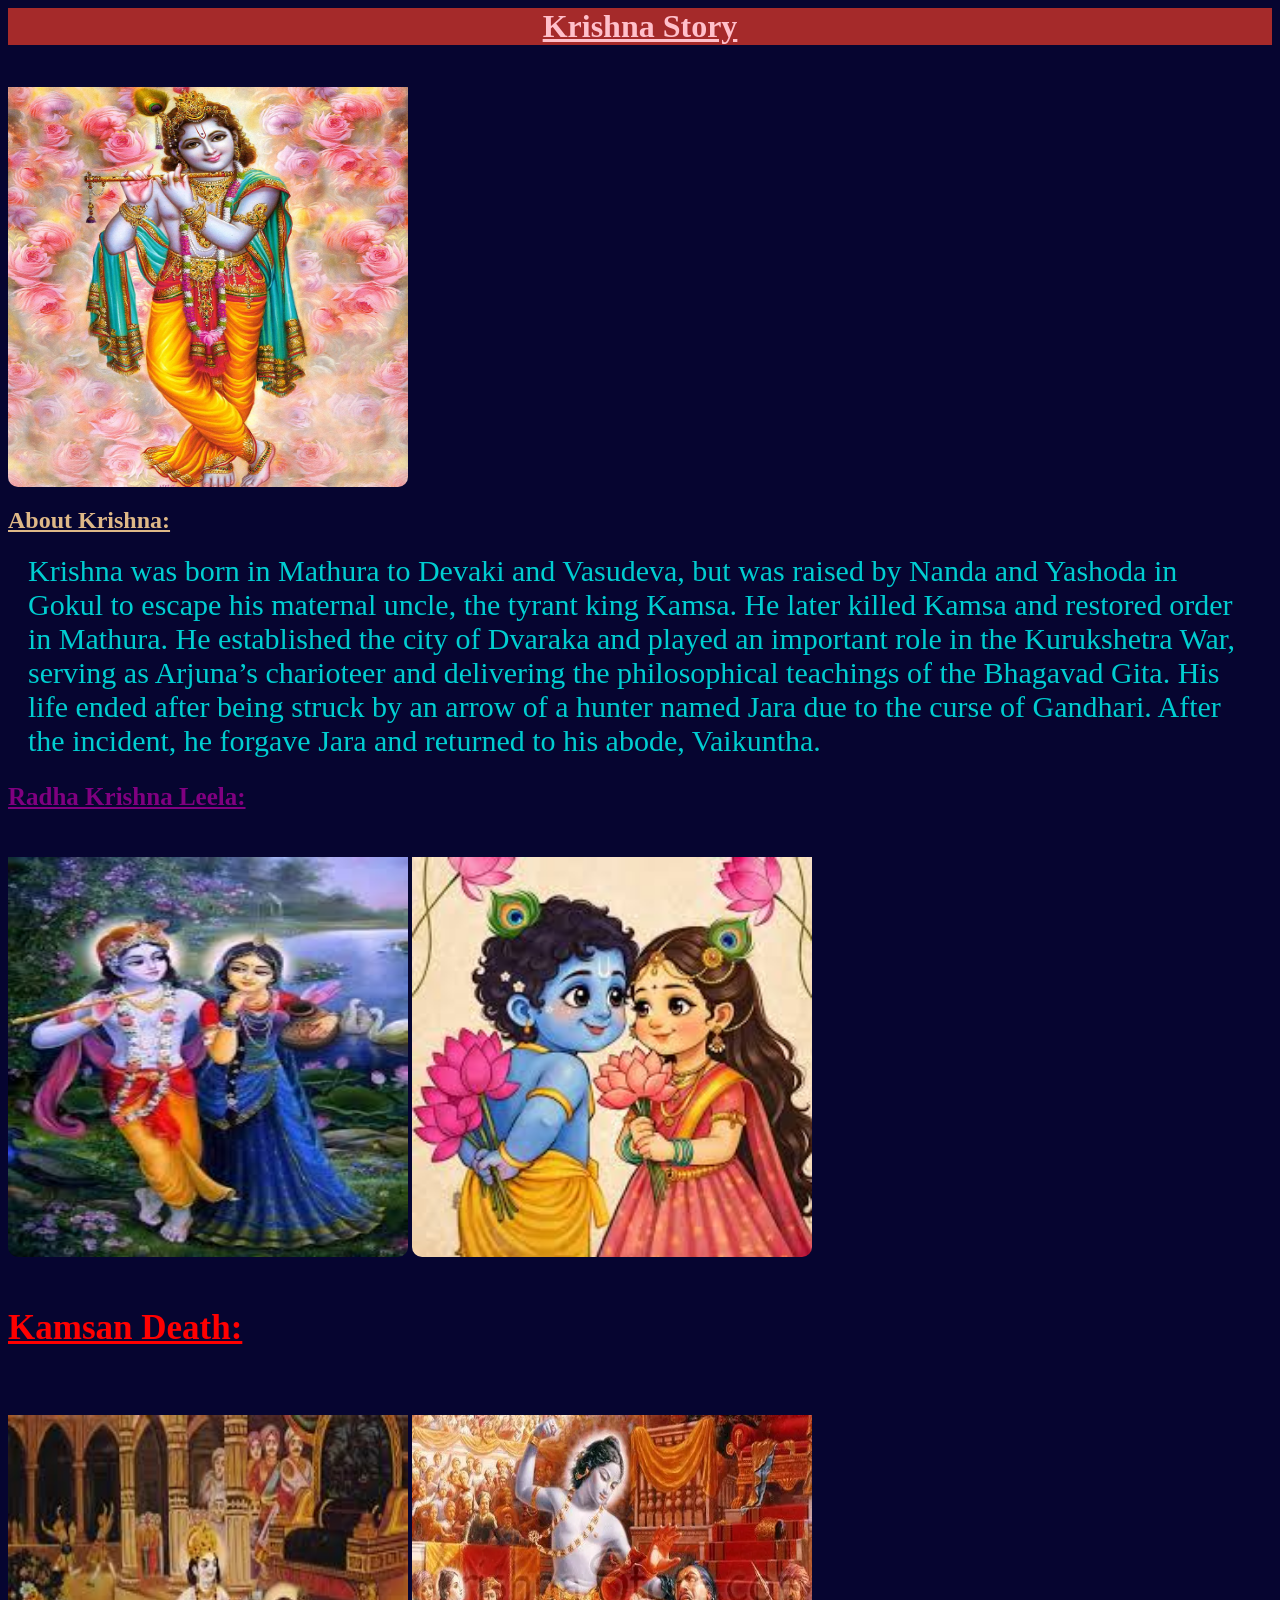
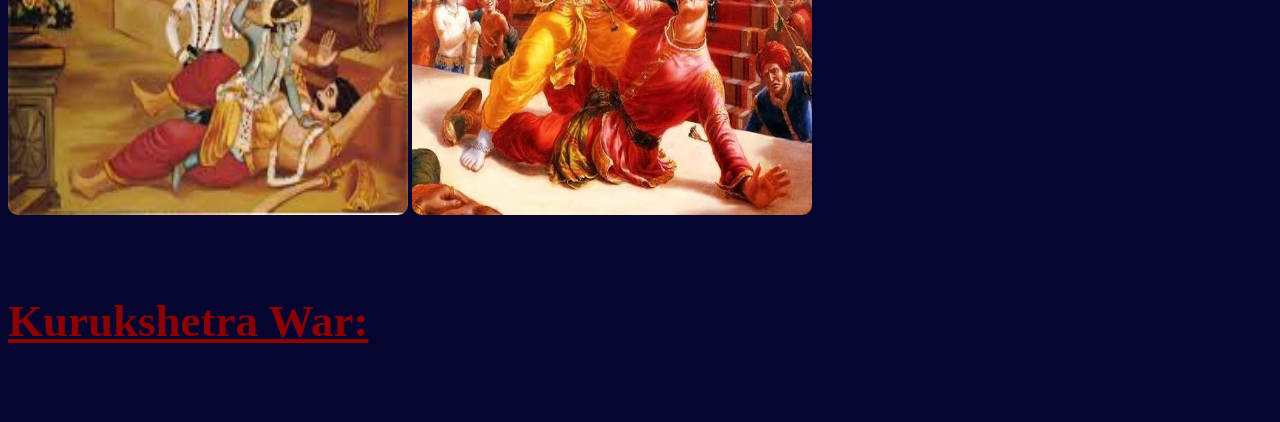
<file: project.html>
<html>
    <head>
        <title>Kanna</title>
         <link rel="stylesheet" href="project.css">
    </head>
     
    <style>
        h1{
            text-align: center;
            color:pink;
            text-decoration: underline;
            background-color:brown;
        }
        img{
            padding-top: 21px;
            height:400px;
            width:400px;
            border-radius: 10px;
        }
        h2{
            color:burlywood;
            text-decoration:underline;
        }
        p{
            font-size: 30px;
            color:darkturquoise;
            margin:20px;
        }
        h3{
            color:purple;
            text-decoration:underline;
            font-size:25px;
        }
        h4{
            color:red;
            text-decoration:underline;
            font-size:35px;
        }
        h5{
            color:darkred;
            text-decoration:underline;
            font-size:45px;
        }
    </style>



    <body>
        <h1>Krishna Story</h1>
        <img src="krishna-poster-NT41_l.jpg">
        <h2>About Krishna:</h2>
        <p>Krishna was born in Mathura to Devaki and Vasudeva, but was raised by Nanda and Yashoda in Gokul to escape his maternal uncle, the tyrant king Kamsa. He later killed Kamsa and restored order in Mathura. He established the city of Dvaraka and played an important role in the Kurukshetra War, serving as Arjuna’s charioteer and delivering the philosophical teachings of the Bhagavad Gita. His life ended after being struck by an arrow of a hunter named Jara due to the curse of Gandhari. After the incident, he forgave Jara and returned to his abode, Vaikuntha.</p>
        <h3>Radha Krishna Leela:</h3>
        <img src="images.jpg">
        <img src="images (1).jpg">
        <h4>Kamsan Death:</h4>
        <img src="images (2).jpg">
        <img src="killing-of-kamsa-by-krishna1.webp">
        <h5>Kurukshetra War:</h5>
        

    </body>
</html>
</file>
<file: project.css>
body{
    background-color: #060530;
}
</file>
